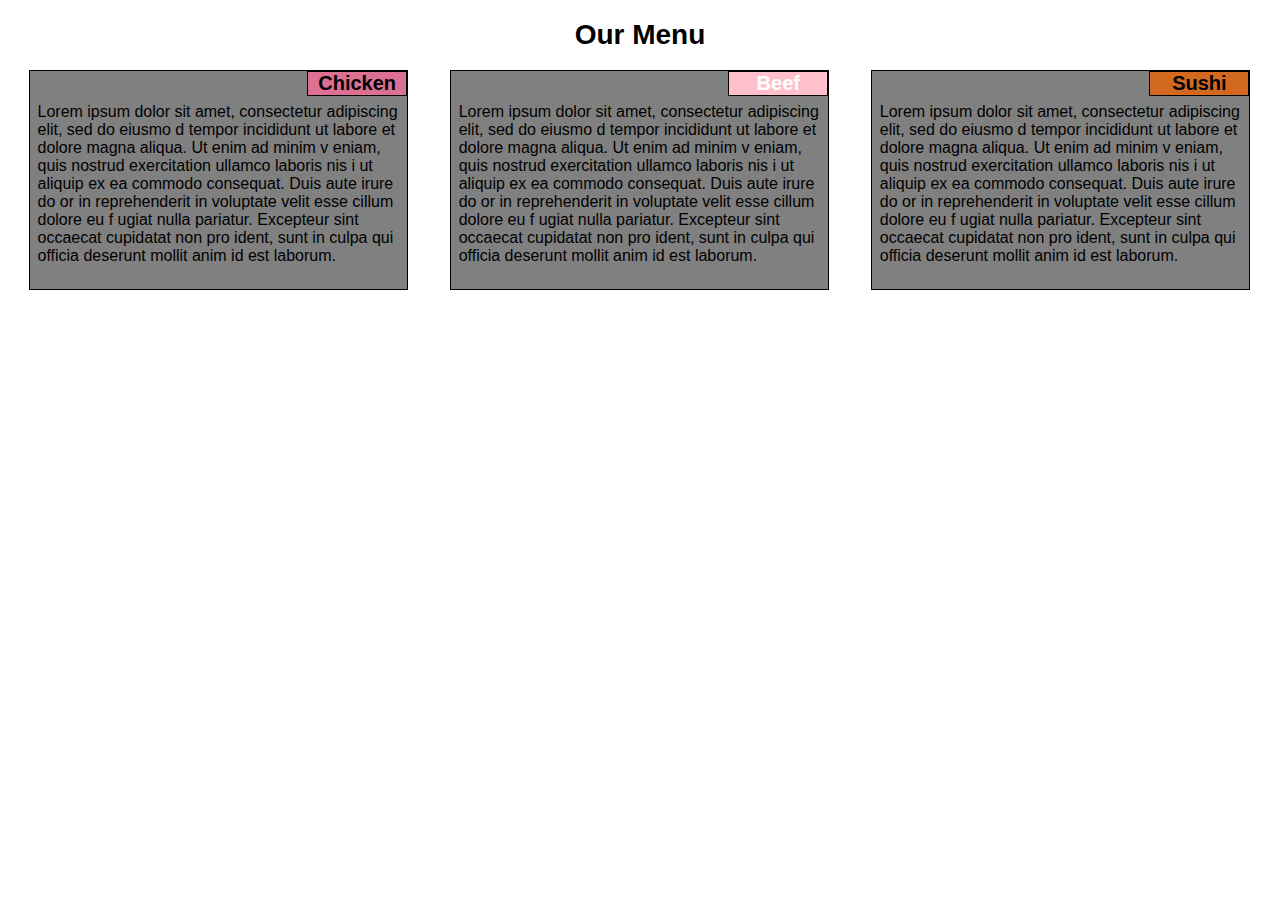
<file: index.html>
<!DOCTYPE html>
  <head>
    <link rel="stylesheet" href="style.css">
    <title>My HW2 Website</title>
    <meta charset="UTF-8">
  </head>

  <body>
    <h1>Our Menu</h1>
    <div class="div-main">
      <div class="div-1 div-common">
        <h2 class="title-1">Chicken</h2>
        <p>Lorem ipsum dolor sit amet, consectetur adipiscing elit, sed do eiusmo
        d tempor incididunt ut labore et dolore magna aliqua. Ut enim ad minim v
        eniam, quis nostrud exercitation ullamco laboris nis
        i ut aliquip ex ea commodo consequat. Duis aute irure do
        or in reprehenderit in voluptate velit esse cillum dolore eu f
        ugiat nulla pariatur. Excepteur sint occaecat cupidatat non pro
        ident, sunt in culpa qui officia deserunt mollit anim id est laborum.</p>
      </div>
      <div class="div-1 div-common">
        <h2 class="title-2">Beef</h2>
        <p>
            Lorem ipsum dolor sit amet, consectetur adipiscing elit, sed do eiusmo
            d tempor incididunt ut labore et dolore magna aliqua. Ut enim ad minim v
            eniam, quis nostrud exercitation ullamco laboris nis
            i ut aliquip ex ea commodo consequat. Duis aute irure do
            or in reprehenderit in voluptate velit esse cillum dolore eu f
            ugiat nulla pariatur. Excepteur sint occaecat cupidatat non pro
            ident, sunt in culpa qui officia deserunt mollit anim id est laborum.
        </p>
      </div>
      <div class="div-2 div-common">
        <h2 class="title-3">Sushi</h2>
        <p>
            Lorem ipsum dolor sit amet, consectetur adipiscing elit, sed do eiusmo
            d tempor incididunt ut labore et dolore magna aliqua. Ut enim ad minim v
            eniam, quis nostrud exercitation ullamco laboris nis
            i ut aliquip ex ea commodo consequat. Duis aute irure do
            or in reprehenderit in voluptate velit esse cillum dolore eu f
            ugiat nulla pariatur. Excepteur sint occaecat cupidatat non pro
            ident, sunt in culpa qui officia deserunt mollit anim id est laborum.
        </p>
      </div>
    </div>

  </body>

</html>
</file>
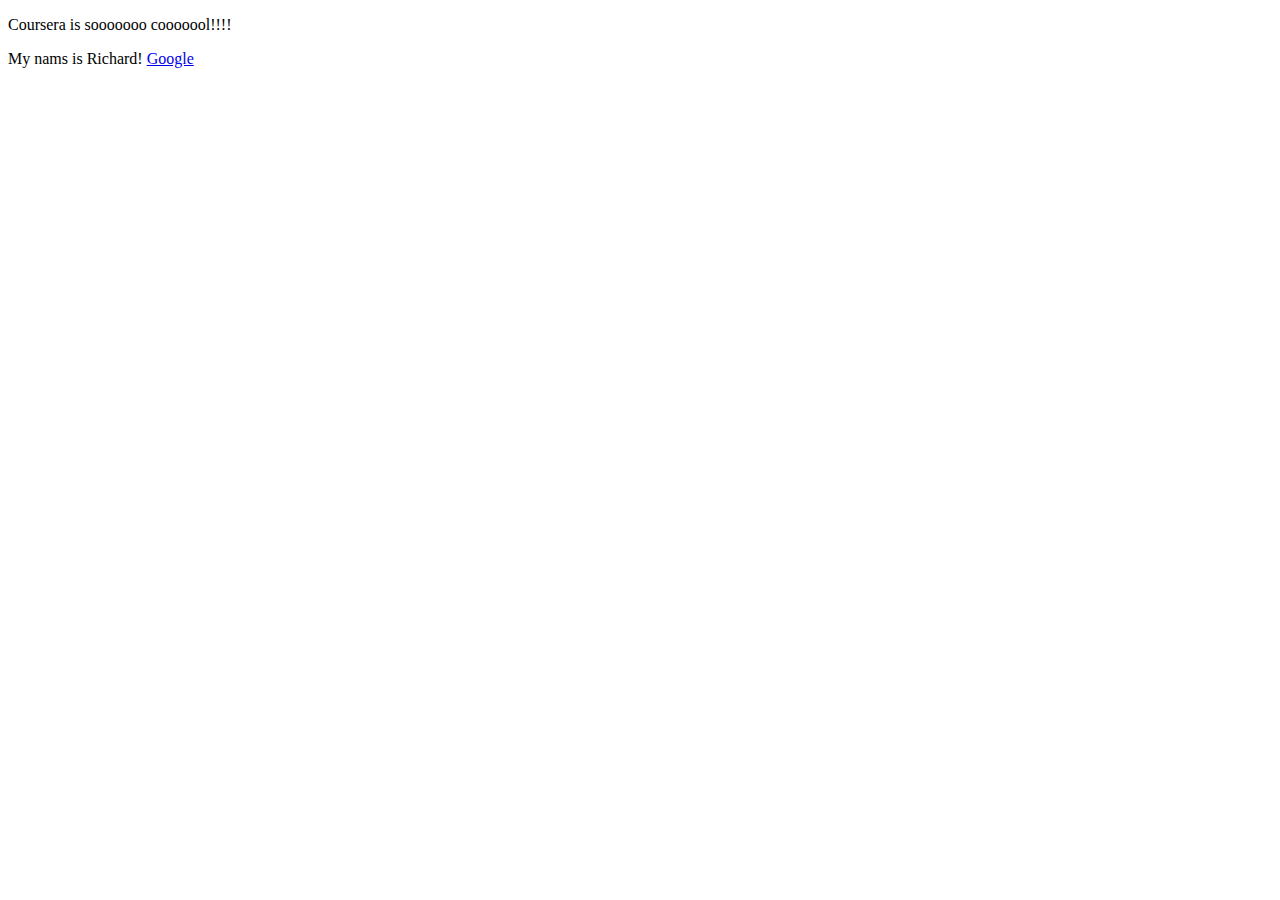
<file: sites/index.html>
<!doctype html>
<html lang="en-US">
  <head>
    <meta charset="utf-8">
    <title>Cousera is Cool!</title>
  </head>
  <body>
    <p>Coursera is sooooooo cooooool!!!!</p>
    <span>My nams is Richard!</span>
    <a href="https://www.google.com">Google</a>
  </body>
</html>
</file>
<file: style.css>
* {
  box-sizing: border-box;
}

body {
  font-family: Arial, Helvetica, sans-serif;
  font-size: 16px;
}

h1 {
  font-size: 1.75em;
  text-align: center;
}



h2 {
  font-size: 1.25em;
  border: 1px solid black;
  float: right;
  margin-top: 0px;
  margin-bottom: 0px;
  width: 100px;
  text-align: center;

}

.div-common {
  float: left;
  width: 30%;
  border: 1px solid black;
  padding-top: 0px;
  background-color: grey;
  margin-left: 1.66%;
  margin-right: 1.66%;
}


p {
  clear: both;
  padding: 2%;
  
}

.title-1 {
  background-color: palevioletred;
  color: black;
}

.title-2 {
  background-color: pink;
  color: white;
}

.title-3 {
  background-color: chocolate;
  color: black;
}

@media (max-width: 991px) and (min-width: 768px) {
  .div-1 {
    width: 46%;
    margin-left: 2%;
    margin-right: 2%;
  }

  .div-2 {
    width: 96%;
    margin-left: 2%;
    margin-right: 2%;
    margin-top: 3%;
  }
}

@media (max-width: 767px) {
  .div-common {
    width: 96%;
    margin-left: 2%;
    margin-right: 2%;
    margin-top: 3%;
  }
}
</file>
